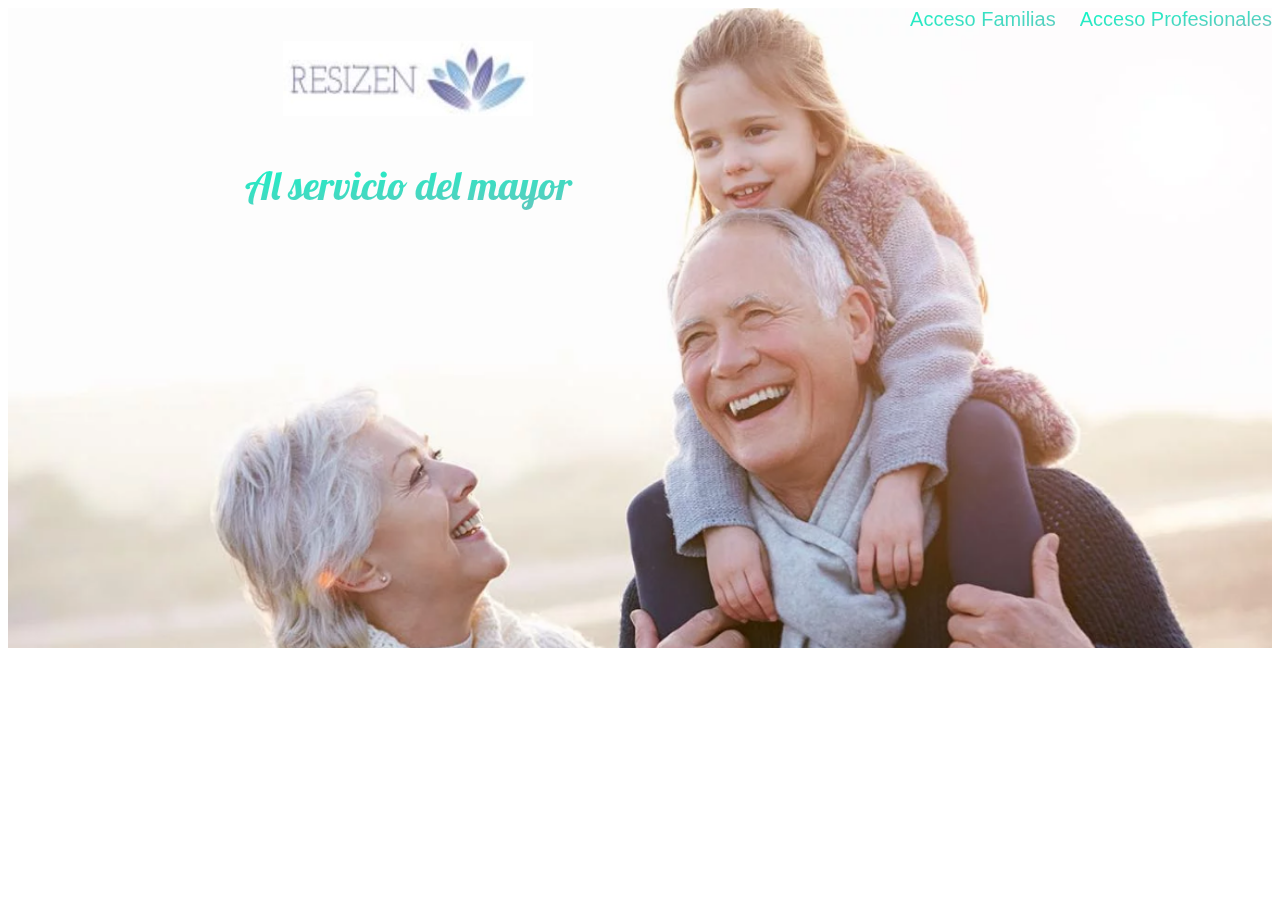
<file: Resizen/index.html>
<!DOCTYPE html>
<html>
    <head>
        <title>Resizen</title>
        <meta charset="utf-8">
        <link rel="icon" type="image/png" href="./imagenes/ico.png" />
        <link href="./default.css" rel="stylesheet" type="text/css">
        <!--<link href="https://fonts.googleapis.com/css?family=Noto+Sans+TC" rel="stylesheet">-->
        <link href="https://fonts.googleapis.com/css?family=Lobster" rel="stylesheet">
        <script src="jquery-3.3.1.min.js"></script>
        <script type="application/x-javascript">
            function cargarfa(){
                $("#cuerpo").css("opacity",0.4);
                setTimeout("familiar()",2000);
            }
            function familiar(){
                window.location.assign("loginfamiliar.html");
            }
            function cargarpro(){
                $("#cuerpo").css("opacity",0.4);
                setTimeout("profesional()",2000);
            }
            function profesional(){
                window.location.assign("loginprofesional.html");
            }
        </script>
    </head>
    <body>
        <div id="cuerpo">
            <div id="cabecera">
                <div id="acceso">
                    <a href="#" onclick="cargarfa()" style="text-decoration: none;color:rgb(21, 233, 162);padding: 20px;">Acceso Familias</a>
                    <a href="#" onclick="cargarpro()" style="text-decoration: none;color: rgb(21, 233, 162);">Acceso Profesionales</a>
                </div>
            </div>
            <div id="titulo">
                <img width="250px" height="75x" src="./imagenes/recorte.JPG">
                <p>Al servicio del mayor</p>
            </div>
        </div>
    </body>
</html>
</file>
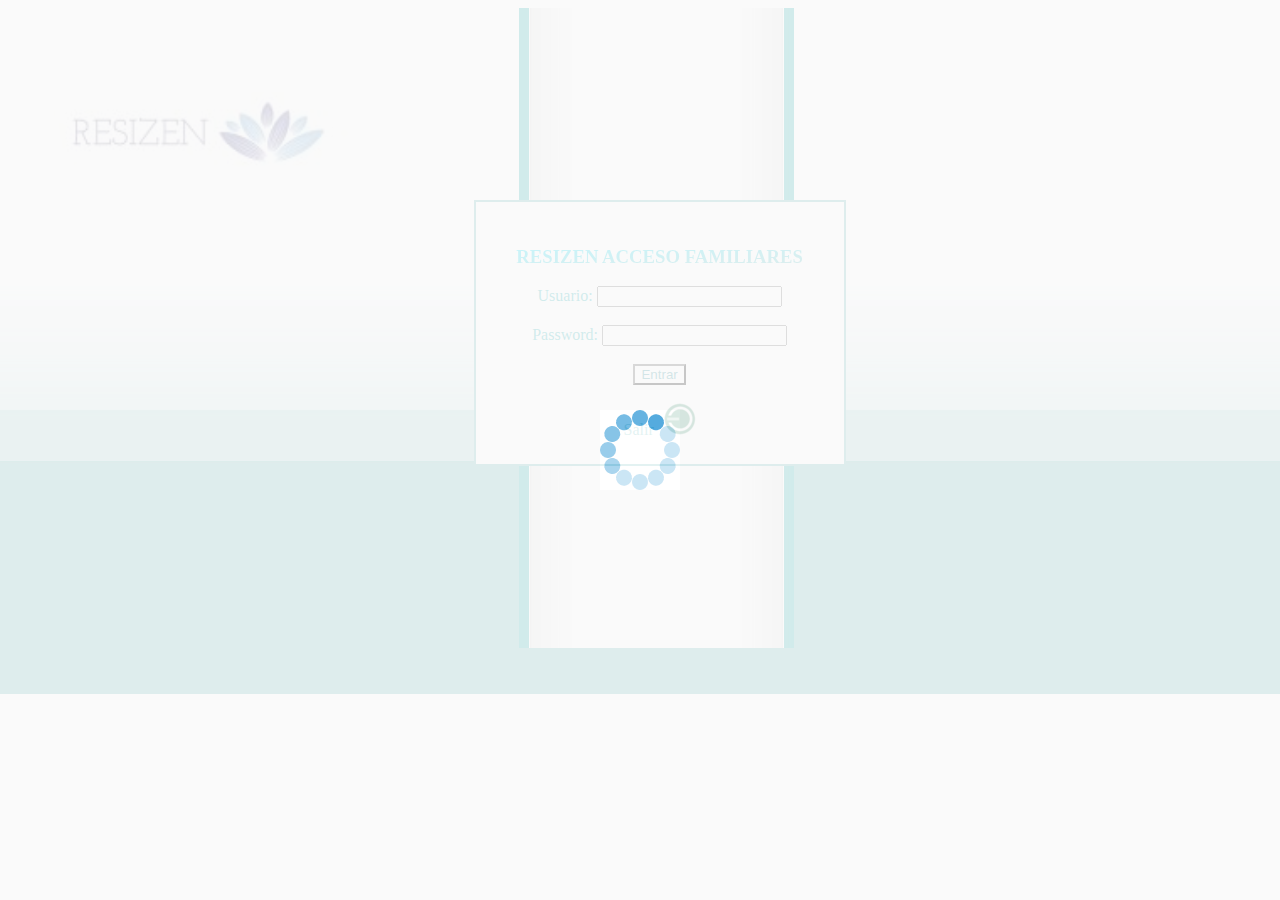
<file: Resizen/loginfamiliar.html>
<!DOCTYPE html>
<html>
    <head>
        <meta charset="utf-8">
        <link rel="icon" type="image/png" href="./imagenes/ico.png" />
        <link href="./default2.css" rel="stylesheet" type="text/css">
        <style>
            .salir{
                padding-left:10px;
            }
            #load{
                text-align: center;
                height: 200px;
                background-image: url('./imagenes/load.gif');
                background-size: 150px 150px;
                background-repeat: no-repeat;
                background-position: center;
                color: rgb(52,180,183);
            }
            p{
                color: rgb(6, 187, 187);
            }
            body{
                /*background-color: rgb(117,189,188);*/
            }
            input[type="button"]{
                background-color: white;
                color: rgb(60,150,160);
            }
            .loader {
                position: fixed;
                left: 0px;
                top: 0px;
                width: 100%;
                height: 100%;
                z-index: 9999;
                background: url('./imagenes/load.gif') 50% 50% no-repeat rgb(249,249,249);
                opacity: .8;
                visibility: visible;
            }
        </style>
        <script src="jquery-3.3.1.min.js"></script>
        <script type="application/x-javascript">
            $(document).ready(function(){
                $("#entrar").click(logeo);
            })
            function logeo(){
                var usuario = $("#usuario").val();
                var pass = $("#pass").val();
                $('#login').html("<div id='load'><p>Cargando...</p></<div>");
                var peticion = $.ajax({
                    url: "loginfamiliar.php",
                    type: "POST",
                    async: true,
                    data: {
                        usuario:usuario,
                        pass:pass
                    },
                    success: function(data){
                        if(data=="si"){
                            alert("Usuario o contraseña invalidos");
                            window.location.assign("loginfamiliar.html");
                        }
                        else{
                            var nombrefa = data;
                            localStorage.setItem("loginfamiliar",nombrefa);
                            window.location.assign("principalfamiliar.html");
                        }
                    }
                })
            }
            function cargar(){
                setTimeout("desaparecer()",2000);
            }
            function desaparecer(){
                $(".loader").css("visibility","hidden");
            }
        </script>
    </head>
    <body onload="cargar()">
       <div id="cuerpo">
            <div id="fondo">
                <div id="barra">
                    <div id="logo">
                        <img src="./imagenes/logo2.JPG" width="350px" height="200px" >
                    </div>
                    <div id="login">
                        <h3>RESIZEN ACCESO FAMILIARES</h3>
                        <form method="#">
                            Usuario: <input type="text" id="usuario" name="usuario"><br><br>
                            Password: <input type="password" id="pass" name="pass"><br><br>
                            <input type="button" name="acceso" value="Entrar" id="entrar"><br><br>
                        </form>
                        <a href="index.html" style="text-decoration: none;color:rgb(117, 189, 188);">Salir<img class="salir" src="./imagenes/saliricono.png"></a>
                    </div>
                    <div class="loader"></div>
                </div>
            </div>
        </div>
    </body>
</html>
</file>
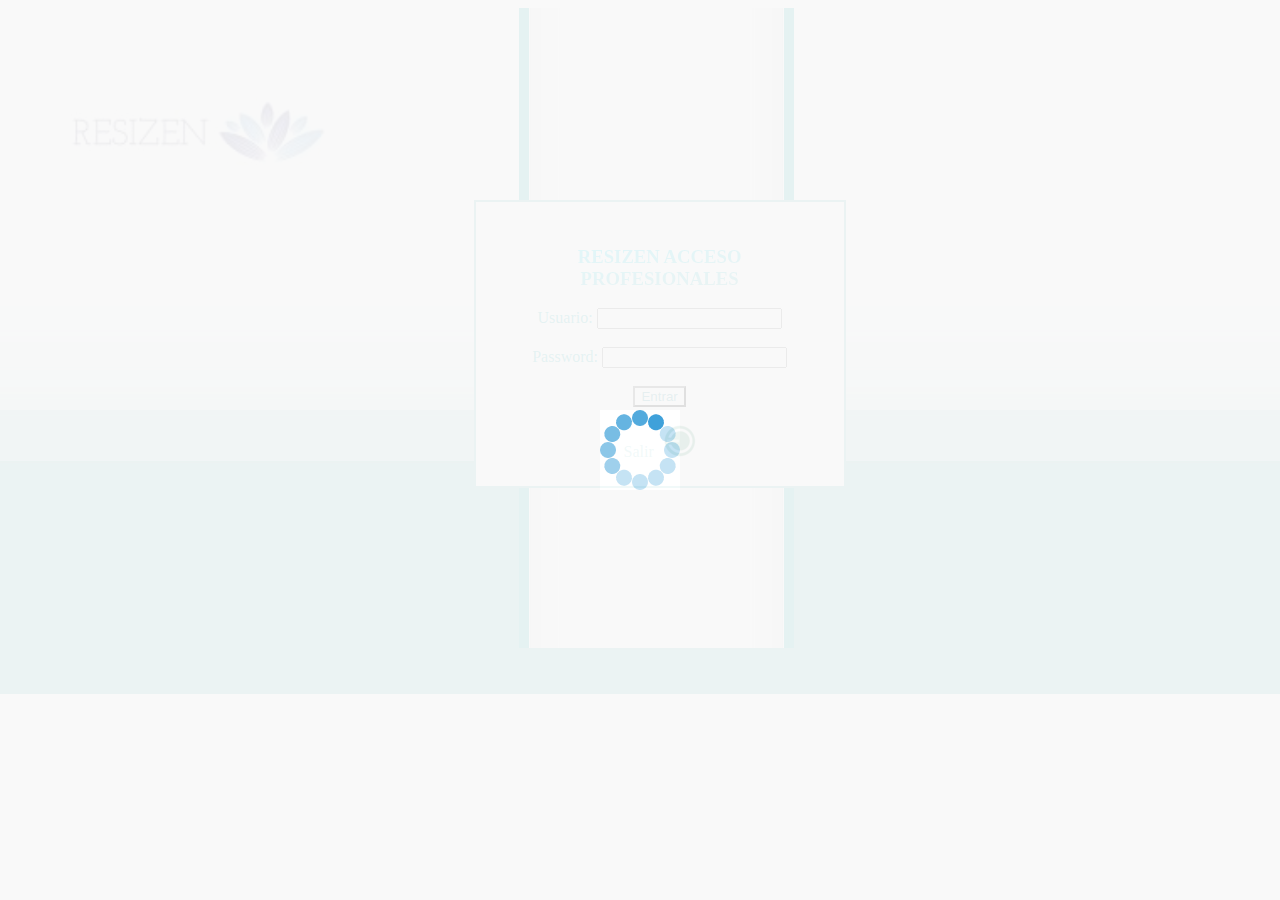
<file: Resizen/loginprofesional.html>
<!DOCTYPE html>
<html>
    <head>
        <meta charset="utf-8">
        <link rel="icon" type="image/png" href="./imagenes/ico.png" />
        <link href="./default2.css" rel="stylesheet" type="text/css">
        <style>
            .salir{
                padding-left:10px;
            }
            #load{
                text-align: center;
                height: 200px;
                background-image: url('./imagenes/load.gif');
                background-size: 150px 150px;
                background-repeat: no-repeat;
                background-position: center;
                color: rgb(52,180,183);
            }
            p{
                color: rgb(6, 187, 187);
            }  
            body{
                background-color: rgb(117,189,188);
            }
            input[type="button"]{
                background-color: white;
                color: rgb(60,150,160);
            }
            .loader {
                position: fixed;
                left: 0px;
                top: 0px;
                width: 100%;
                height: 100%;
                z-index: 9999;
                background: url('./imagenes/load.gif') 50% 50% no-repeat rgb(249,249,249);
                opacity: .9;
                visibility: visible;
            }
        </style>
        <script src="jquery-3.3.1.min.js"></script>
        <script type="application/x-javascript">
            $(document).ready(function(){
                $("#entrar").click(logeo);
            })
            function logeo(){
                var usuario = $("#usuario").val();
                var pass = $("#pass").val();
                $('#login').html("<div id='load'><p>Cargando...</p></<div>");
                var peticion = $.ajax({
                    url: "loginprofesional.php",
                    type: "POST",
                    async: true,
                    data: {
                        usuario:usuario,
                        pass:pass
                    },
                    success: function(data){
                        if(data=="si"){
                            alert("Usuario o contraseña invalidos");
                            window.location.assign("loginprofesional.html");
                        }
                        else{
                            var nombre = data;
                            localStorage.setItem("logeado",nombre);
                            var nom = localStorage.getItem("logeado");
                            /*alert(nom);*/
                            window.location.assign("principalprofesional.html");
                        }
                    }
                })
            }
            function cargar(){
                setTimeout("desaparecer()",2000);
            }
            function desaparecer(){
                $(".loader").css("visibility","hidden");
            }
        </script>
    </head>
    <body onload="cargar()">
        <div id="cuerpo">
            <div id="fondo">
                <div id="barra">
                    <div id="logo">
                        <img src="./imagenes/logo2.JPG" width="350px" height="200px" >
                    </div>
                    <div id="login">
                        <h3>RESIZEN ACCESO PROFESIONALES</h3>
                        <form method="#">
                            Usuario: <input type="text" id="usuario" name="usuario"><br><br>
                            Password: <input type="password" id="pass" name="pass"><br><br>
                            <input type="button" name="acceso" value="Entrar" id="entrar"><br><br>
                        </form>
                        <a href="index.html" style="text-decoration: none;color:rgb(117, 189, 188);">Salir<img class="salir" src="./imagenes/saliricono.png"></a>
                    </div>
                    <div class="loader"></div>
                </div>
            </div>
        </div>
    </body>
</html>
</file>
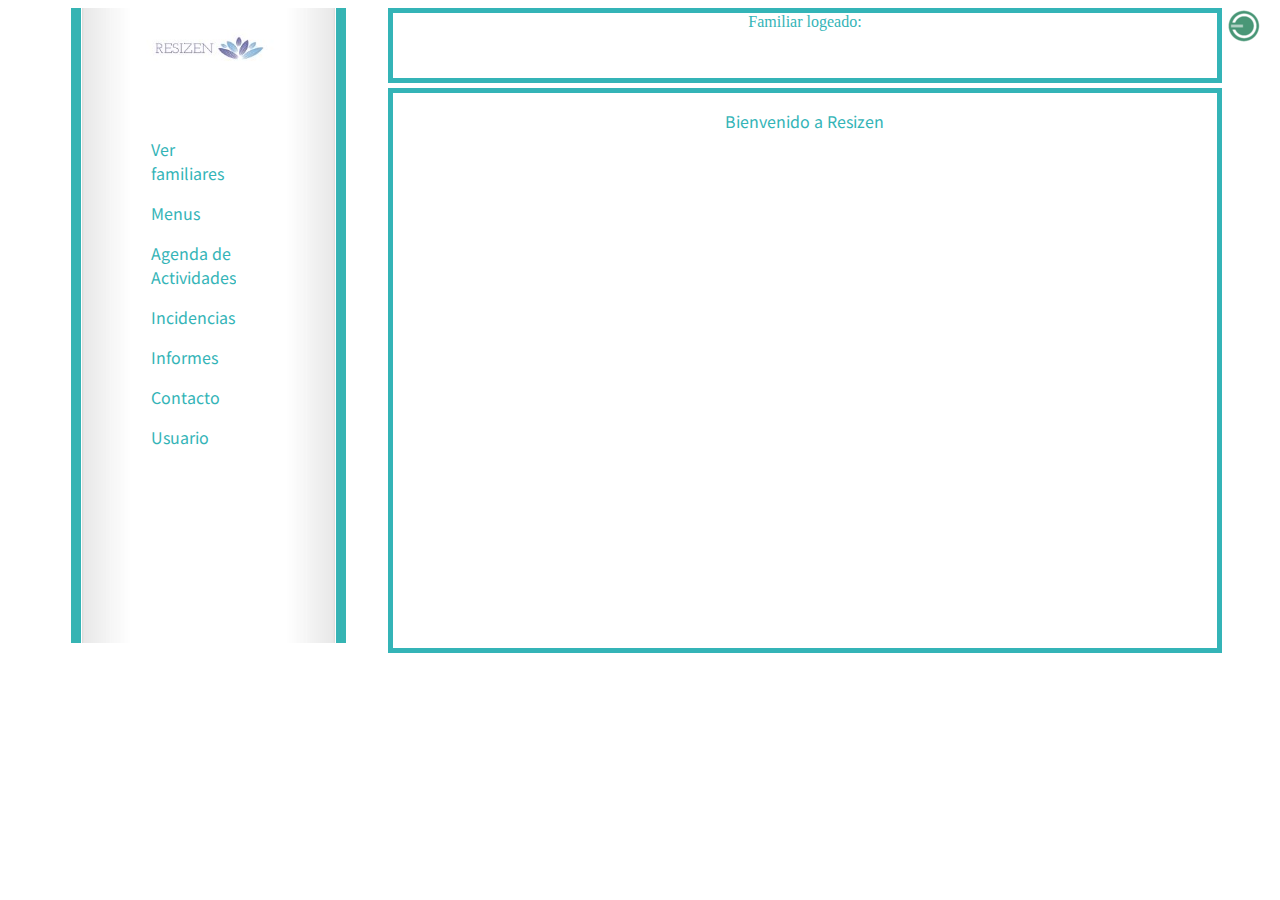
<file: Resizen/principalfamiliar.html>
<!DOCTYPE html>
<html>
    <head>
        <title>Resizen Principal</title>
        <meta charset="utf-8">
        <link rel="icon" type="image/png" href="./imagenes/ico.png" />
        <link href="./default3.css" rel="stylesheet" type="text/css">
        <link href="https://fonts.googleapis.com/css?family=Noto+Sans+TC" rel="stylesheet">
        <style>
            .salida{
                position: absolute;
                top:10px;
                right: 20px;;
            }
            table tr {
                text-align: center;
            }
            #entrada{
                text-align: center;
            }
            #load{
                text-align: center;
                height: 455px;
                background-image: url('./imagenes/load.gif');
                background-size: 100px 100px;
                background-repeat: no-repeat;
                background-position: center;
            }
            button{
                background-color: white;
                color: rgb(60,150,160);
            }
            .color{
                color: rgb(52, 180 , 183);
            }
        </style>
        <script src="jquery-3.3.1.min.js"></script>
        <script src="familiar.js" type="application/x-javascript"></script>
    </head>
    <body>
        <div id="arbol">
            <div id="logo">
                <img src="./imagenes/logo2.JPG" width="150px" height="75px"></img>
            </div>
            <div id="serviciosfamiliar">
                <p class="en" onclick="residentes()" id="residentes">Ver familiares</p>
                <p class="en" onclick="dietas()" id="dietas">Menus</p>
                <p class="en" onclick="actividades()" id="actividades">Agenda de Actividades</p>
                <p class="en" onclick="incidencias()" id="incidencias">Incidencias</p>
                <p class="en" onclick="informes()" id="informes">Informes</p>
                <p class="en" onclick="correomail()" id="correomail">Contacto</p>
                <p class="en" onclick="usuario()" id="usuario">Usuario</p>
            </div>
        </div>
        <div id="datos">
            <center class="color">Familiar logeado: <p id="contenido"></p></center>
            <a onclick="salir()"><img class="salida" src="./imagenes/saliricono.png"></a>
        </div>
        <script>
            var nomfa = localStorage.getItem("loginfamiliar");
            document.getElementById('contenido').innerHTML = nomfa;
        </script>
        <div id="visualizar">
            <div id="entrada">
               <p>Bienvenido a Resizen</p>
            </div>
        </div>
   </body> 
</html>
</file>
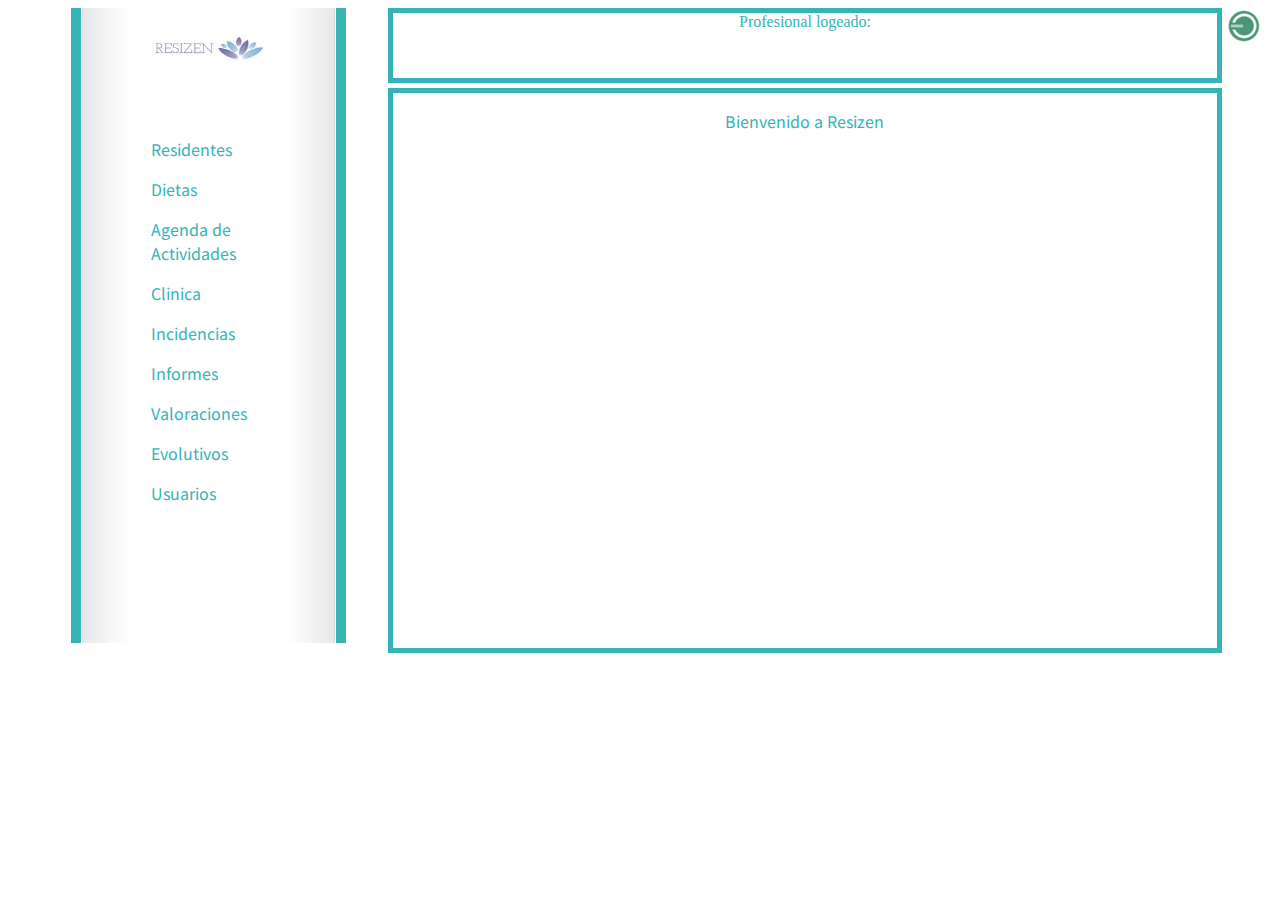
<file: Resizen/principalprofesional.html>
<!DOCTYPE html>
<html>
    <head>
        <title>Resizen Principal</title>
        <meta charset="utf-8">
        <link rel="icon" type="image/png" href="./imagenes/ico.png" />
        <link href="./default3.css" rel="stylesheet" type="text/css">
        <link href="https://fonts.googleapis.com/css?family=Noto+Sans+TC" rel="stylesheet">
        <style>
            .salida{
                position: absolute;
                top:10px;
                right: 20px;;
            }
            table tr {
                text-align: center;
            }
            #entrada{
                text-align: center;
            }
            
            #load{
                text-align: center;
                height: 455px;
                background-image: url('./imagenes/load.gif');
                background-size: 100px 100px;
                background-repeat: no-repeat;
                background-position: center;
            }
            button{
                background-color: white;
                color: rgb(60,150,160);
            }
            .color{
                color: rgb(52, 180 , 183);
            }
        </style>
        <script src="jquery-3.3.1.min.js"></script>
        <script src="profesional.js" type="application/x-javascript"></script>
    </head>
   <body>
       <div id="arbol">
            <div id="logo">
                <img src="./imagenes/logo2.JPG" width="150px" height="75px" >
            </div>
            <div id="serviciosprofesional">
                <p class="en" onclick="residentes()" id="residentes">Residentes</p>
                <p class="en" onclick="dietas()" id="dietas">Dietas</p>
                <p class="en" onclick="actividades()" id="actividades">Agenda de Actividades</p>
                <p class="en" onclick="clinica()" id="clinica">Clinica</p>
                <p class="en" onclick="incidencias()"id="incidencias">Incidencias</p>
                <p class="en" onclick="informes()" id="informes">Informes</p>
                <p class="en" onclick="valoraciones()" id="valoraciones">Valoraciones</p>
                <p class="en" onclick="evolutivos()" id="evolutivos">Evolutivos</p>
                <p class="en" onclick="usuarios()" id="usuarios">Usuarios</p>
            </div>
       </div>
       <div id="datos">
            <center class="color">Profesional logeado: <p id="contenido"></p></center>
            <a onclick="salir()"><img class="salida" src="./imagenes/saliricono.png"></a>
       </div>
       <script>
            var nom = localStorage.getItem("logeado");
            document.getElementById('contenido').innerHTML = nom;
       </script>
       <div id="visualizar">
           <div id="entrada">
               <p>Bienvenido a Resizen</p>
           </div>
       </div>
   </body> 
</html>
</file>
<file: Resizen/default.css>
#cuerpo{
    width: 100%;
    height: 640px;
    background-image: url("./imagenes/felices.PNG");
    background-repeat: no-repeat;
    background-size: 100% 100%;
    background-size:cover;
}
h1{
    font-size: 72px;  
    background: -webkit-linear-gradient(left top,  rgb(0, 255, 200),  rgb(117,189,188));
    background: linear-gradient(to bottom right,  rgb(0, 255, 200),  rgb(117,189,188));
    -webkit-background-clip: text;  
    -webkit-text-fill-color: transparent;  
    
}
h3{
    font-size: 72px;  
    background: -webkit-linear-gradient(left top, rgb(0, 255, 200),  rgb(117,189,188));
    background: linear-gradient(to bottom right,  rgb(0, 255, 200),  rgb(117,189,188));
    -webkit-background-clip: text;  
    -webkit-text-fill-color: transparent;  
}
#cabecera{
    width: 100%;
    /*background-color: rgb(243, 246, 247);*/
    margin-bottom: 10px;
}
#titulo{
    width: 800px;
    height: 580px;
    text-align: center;
}
a{
    font-size: 20px;
    font-family: 'Noto Sans TC', sans-serif;
    background: -webkit-linear-gradient(left top, rgb(0, 255, 200),  rgb(117,189,188));
    background: linear-gradient(to bottom right,  rgb(0, 255, 200),  rgb(117,189,188));
    -webkit-background-clip: text;  
    -webkit-text-fill-color: transparent;  
}
#acceso{
    text-align: right;
    width: 100%;
    /*margin-left: 850px;*/
    /*background-color:  rgb(243, 246, 247);*/
}
p{
    font-size: 40px;
    /*font-family: 'Sofia', cursive;*/
    font-family: 'Lobster', cursive;
    background: -webkit-linear-gradient(left top, rgb(0, 255, 200),  rgb(117,189,188));
    background: linear-gradient(to bottom right,  rgb(0, 255, 200),  rgb(117,189,188));
    -webkit-background-clip: text;  
    -webkit-text-fill-color: transparent;  
}
</file>
<file: Resizen/default2.css>
p{
    color: rgb(52,180,183);
}
body{
    text-align: center;
    background-image: url("./imagenes/fondo_horizontal.jpg");
    background-repeat: inherit;
    width: 95%;
    height: 95%;
}
#barra{
    background-image: url("./imagenes/vertical.jpg");
    height: 640px;
    background-repeat: repeat-y;
    margin-left: 42%;
}
#login{
    text-align: center;
    width: 318px;
    padding: 25px;
    background-color: white;
    position: absolute;
    top: 200px;
    left: 37%;
    border: 2px solid rgb(117,189,188);
    color: rgb(52,180,183);
}
#logo{
    position: absolute;
    left: 25px;
    top: 25px;
}
h3{
    background: -webkit-linear-gradient(left top, rgb(0, 255, 200),  rgb(117,189,188));
    background: linear-gradient(to bottom right, rgb(0, 225, 255),  rgb(117,189,188));
    -webkit-background-clip: text;  
    -webkit-text-fill-color: transparent; 
}
</file>
<file: Resizen/default3.css>
body{
    width: 99%;
    height: 635px;
}
.en:hover{
    width: 95px;
    padding: 5px;
    color: #8383bd;
}
#arbol{
    float: left;
    width: 25%;
    background-image: url("./imagenes/vertical.jpg");
    height: 100%;
    background-repeat: repeat-y;
    margin-left: 5%;
}
#datos{
    float: left;
    width: 65%;
    height: 65px;
    margin-bottom: 5px;
    /*margin-left: 10px;*/
    border:5px solid rgb(52, 180, 183);
}
#visualizar{
    float: left;
    /*margin-left: 10px;*/
    width: 65%;
    height: 555px;
    border:5px solid rgb(52, 180, 183);
}
#logo{
    width: 25%;
    margin-left: 20%;
}
#serviciosfamiliar{   
    width: 90px;
    margin-top: 50px;
    margin-left: 25%;
}
#serviciosprofesional{
    width: 90px;
    margin-top: 50px;
    margin-left: 25%;
}
p{
    font-family: 'Noto Sans TC', sans-serif;
    color: rgb(52, 180 , 183);
}
</file>
